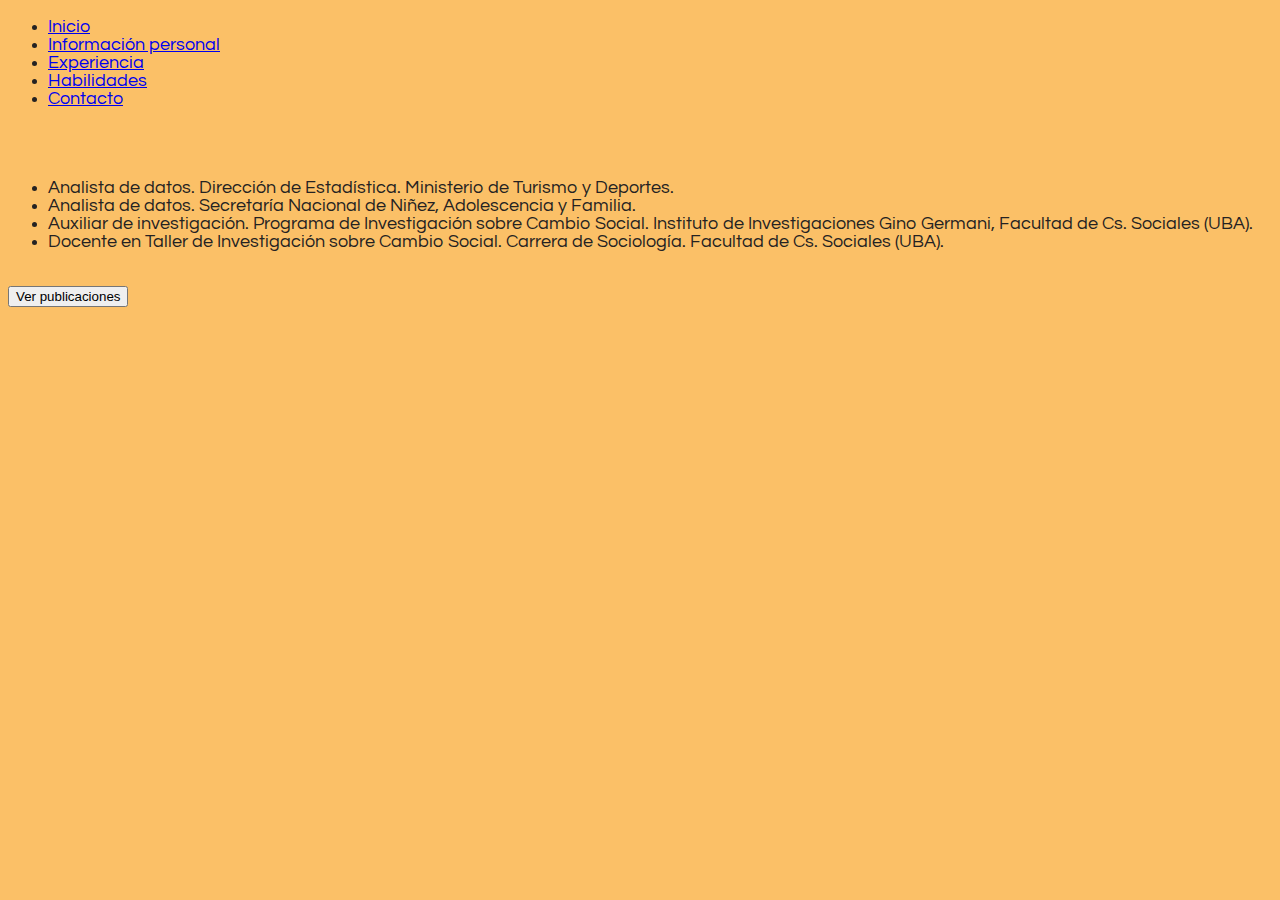
<file: experiencia.html>
<!doctype html>
<html lang="es">
  <head> 
    <meta charset="utf-8">
    <meta name="viewport" content="width=device-width, initial-scale=1">
    <title> CV Leila Abduca</title>
    <link rel="stylesheet" href="https://cdn.jsdelivr.net/npm/bootstrap@5.0.2/dist/css/bootstrap.min.css"  integrity="sha384-EVSTQN3/azprG1Anm3QDgpJLIm9Nao0Yz1ztcQTwFspd3yD65VohhpuuCOmLASjC" crossorigin="anonymous">
    <link rel="stylesheet" href="css/style_ej.css">
    <link href='https://fonts.googleapis.com/css?family=Questrial' rel='stylesheet'>
  </head> 

 <body>
     <script src="js/funciones.js"></script>
    
     <div class="container">
        <ul class="nav nav-pills">
          <li class="nav-item">
           <a class="nav-link active" aria-current="page" href="index.html">Inicio</a>
          </li>  
          <li class="nav-item">
             <a class="nav-link active" aria-current="page" href="info.html">Información personal</a>
          </li>   
          <li class="nav-item">
             <a class="nav-link disabled" href="#" tabindex="-1" aria-disabled="true"> Experiencia</a>
          </li>
          <li class="nav-item">
             <a class="nav-link active" aria-current="page" href="habilidades.html">Habilidades</a>
          </li>
          <li class="nav-item">
            <a class="nav-link active" aria-current="page" href="contacto.html">Contacto</a>   
          </li>
        </ul>
      </div> 

     <br><br>
    <div class="container">
   
     <div class="col-12 p-3 border bg-light">
        <ul>
          <li>Analista de datos. Dirección de Estadística. Ministerio de Turismo y Deportes.</li>
          <li>Analista de datos. Secretaría Nacional de Niñez, Adolescencia y Familia.</li>
          <li>Auxiliar de investigación. Programa de Investigación sobre Cambio Social. Instituto de Investigaciones Gino Germani, Facultad de Cs. Sociales (UBA). </li>
          <li>Docente en Taller de Investigación sobre Cambio Social. Carrera de Sociología. Facultad de Cs. Sociales (UBA).</li>
        </ul>
     </div>     
    
     <br>
    
      <div class="col-12 p-3 border bg-light">
       <button type="button" class="btn btn-primary btn-lg btn-block" onclick="document.getElementById('mostrar_publi').style.display='block' ">Ver publicaciones</button>
      </div>     
      <div id="mostrar_publi" style="display:none" class="col-12 p-3 border bg-light">
        <ul>
          <li>Tablero interactivo desarrollado con shinyapp. 
            <a href="https://tableros.yvera.tur.ar/turismo_internacional/" target="_blank">Ver acá</a>
          </li>
          <li>Relevamiento nacional sobre adolescentes en conflicto con la ley penal (2015). Equipo de investigación, procesamiento y redacción, 
            Secretaría Nacional de Niñez, Adolescencia y Familia (SENAF) Fondo de las Naciones Unidas para la Infancia (UNICEF). 
            <a href="https://www.unicef.org/argentina/media/1706/file/Adolescentes%20en%20conflicto%20con%20la%20Ley%20Penal,%202015.pdf" 
            target="_blank">Ver acá </a>
          </li>
            <li>Encuesta sobre condiciones de vida de niñez y adolescencia (2013). Equipo de investigación, procesamiento y redacción, Ministerio de Desarrollo Social de la Nación y Fondo de las Naciones Unidas para la Infancia (UNICEF).
            <a href="https://www.unicef.org/argentina/informes/encuesta-de-indicadores-m%C3%BAltiples-por-conglomerados-2011-2012"target="_blank">Ver acá</a>
          </li>
        </ul>
       </div>     
    </div>
  </body>
</html>
</file>
<file: css/style_ej.css>
body {background-color: rgba(248, 152, 8, 0.616);
    color: rgb(36, 34, 34);
    font-family: "Questrial", serif ;
    font-size: 1.1rem;
}
</file>
